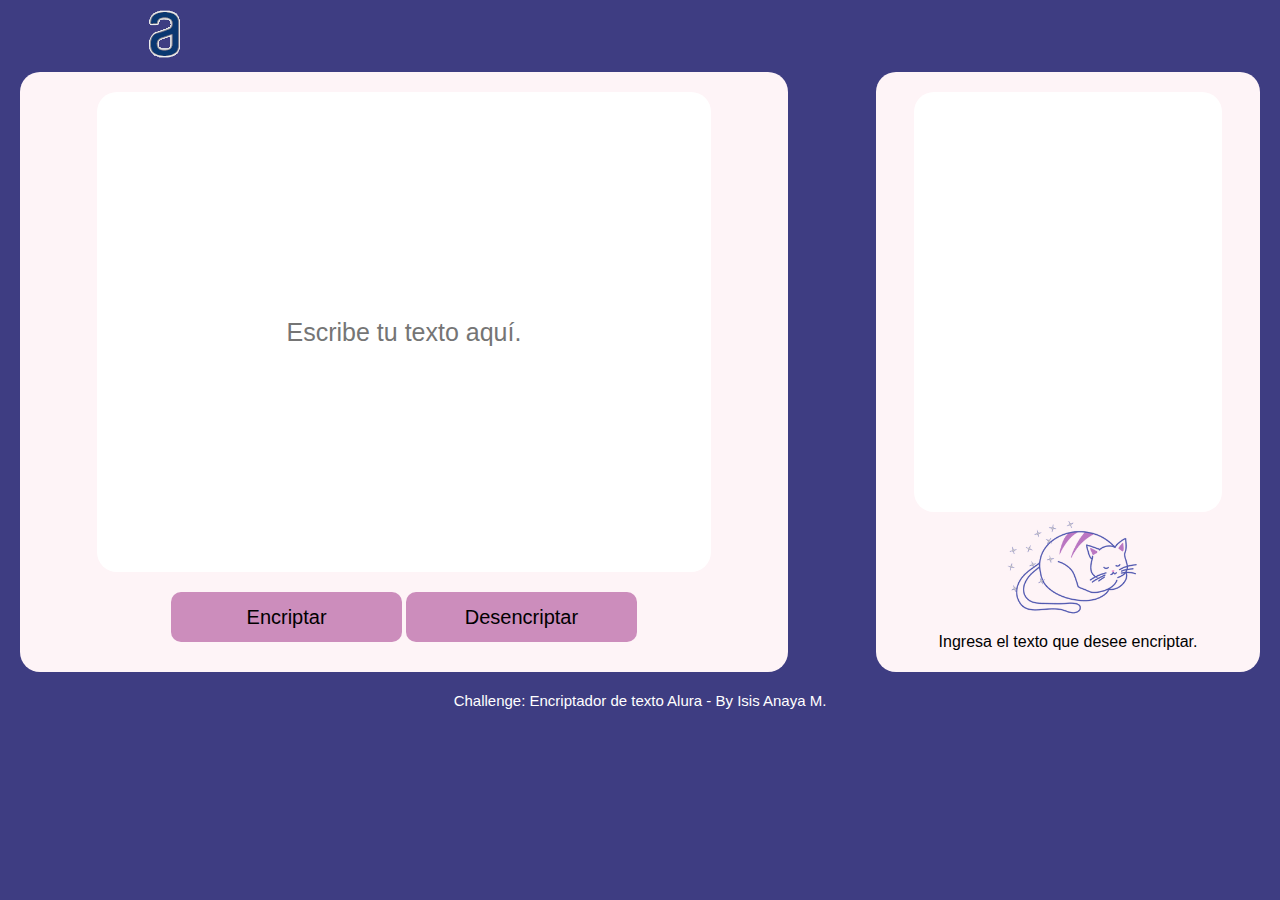
<file: index.html>
<!DOCTYPE html>
<html lang="es">
<head>
    <meta charset="UTF-8">
    <meta http-equiv="X-UA-Compatible" content="IE=edge">
    <meta name="viewport" content="width=device-width, initial-scale=1.0">
    <link rel="stylesheet" href="style.css">
    <script type="text/javascript" src="app.js"></script>
    <title>Encriptador de texto</title>
</head>

<body>
    <header>
        <img src="imagenes para la pagina/logo1.png" alt="Logo-AplicacionEncriptar">
    </header>

    <main>
        <section class="seccion1">
        <input type="text" id="texto-encriptado" placeholder="Escribe tu texto aquí.">
        
                <div class="contenedor_botones">
                    <button type="button" id="botonEncriptado">Encriptar</button>
                    <button type="button" id="botonDesencriptado">Desencriptar</button>
                </div>
        </section>

        <section class="seccion2">
            <textarea name="resultado" id="texto-desencriptado" cols="30" rows="10"></textarea>
            <button type="button" id="botonCopiar">Copiar</button>

            <div class="contenedor_imagen">
                <img id="gatito" src="gatito.png" alt="gatito">
            </div>
            <div class="contenedor_parrafo">
                 <p>Ingresa el texto que desee encriptar.</p>
            </div>
            
        </section>
    </main>

    <footer>
        Challenge: Encriptador de texto Alura - By Isis Anaya M.
    </footer>
</body>
<script>
    var btn = document.querySelector("#botonEncriptado");
    btn.onclick = encriptar;

    var btn2 = document.querySelector("#botonDesencriptado");
    btn2.onclick = desencriptar;

    var btn3 = document.querySelector("#botonCopiar");
    btn3.onclick = copiar;
</script>
</html>
</file>
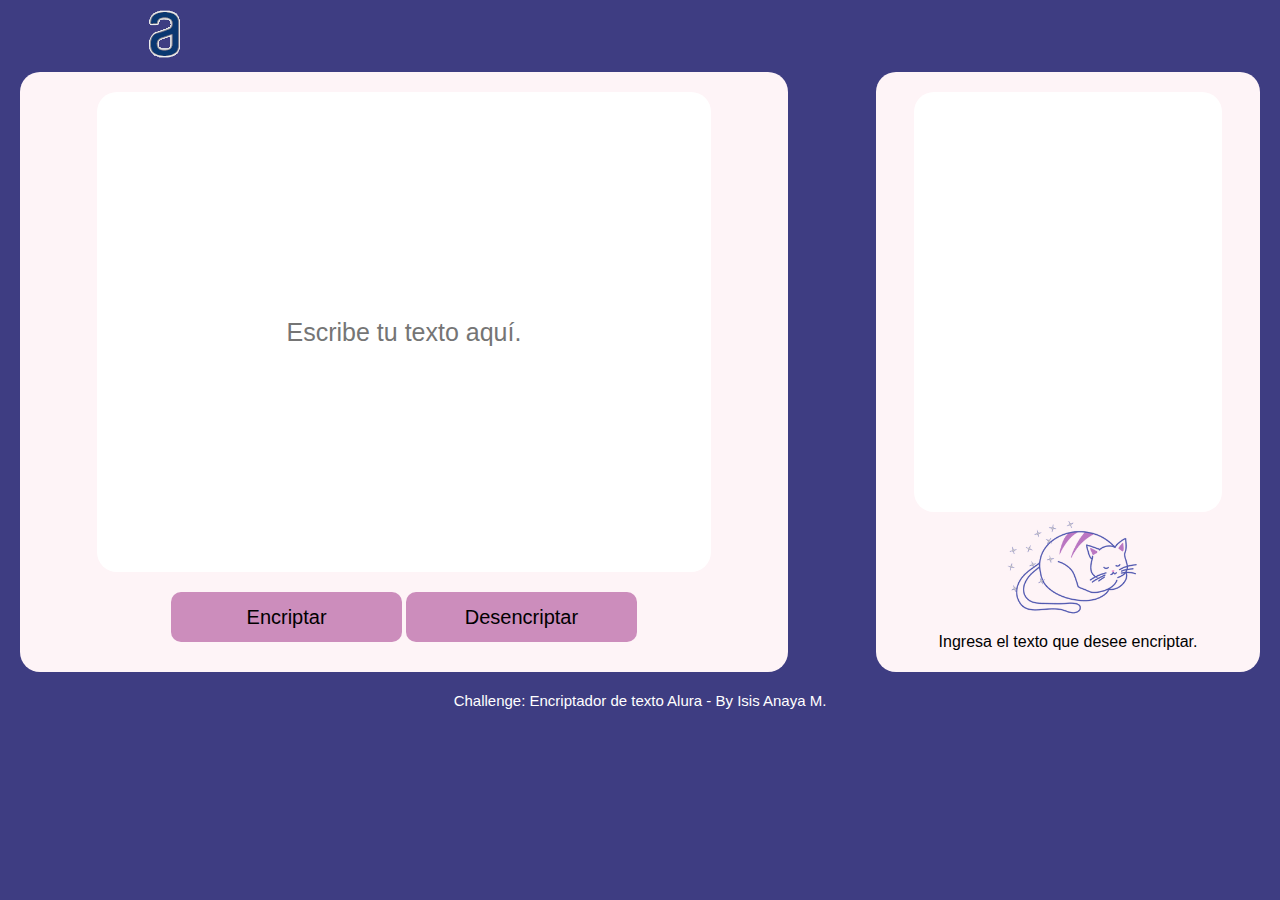
<file: indexC.html>
<!DOCTYPE html>
<html lang="es">
<head>
    <meta charset="UTF-8">
    <meta http-equiv="X-UA-Compatible" content="IE=edge">
    <meta name="viewport" content="width=device-width, initial-scale=1.0">
    <link rel="stylesheet" href="styleC.css">
    <script type="text/javascript" src="app.js"></script>
    <title>Cifrado</title>
</head>

<body>
    <header>
        <img src="imagenes para la pagina/logo1.png" alt="Logo-AplicacionEncriptar">
    </header>

    <main>
        <section class="seccion1">
        <input type="text" id="texto-encriptado" placeholder="Escribe tu texto aquí.">
        
                <div class="contenedor_botones">
                    <button type="button" id="botonEncriptado">Encriptar</button>
                    <button type="button" id="botonDesencriptado">Desencriptar</button>
                </div>
        </section>

        <section class="seccion2">
            <textarea name="resultado" id="texto-desencriptado" cols="30" rows="10"></textarea>
            <button type="button" id="botonCopiar">Copiar</button>

            <div class="contenedor_imagen">
                <img id="gatito" src="gatito.png" alt="gatito">
            </div>
            <div class="contenedor_parrafo">
                 <p>Ingresa el texto que desee encriptar.</p>
            </div>
            
        </section>
    </main>

    <footer>
        Challenge: Encriptador de texto Alura - By Isis Anaya M.
    </footer>
</body>
<script>
    var btn = document.querySelector("#botonEncriptado");
    btn.onclick = encriptar;

    var btn2 = document.querySelector("#botonDesencriptado");
    btn2.onclick = desencriptar;

    var btn3 = document.querySelector("#botonCopiar");
    btn3.onclick = copiar;
</script>
</html>
</file>
<file: style.css>
#botonCopiar{
    display: none;
}

/*estilo de la pagina.*/

body{
    background-color: #3E3D82;
    font-family: 'Montserrat', sans-serif;

}

*{
    margin: 0;
    padding: 0;
}

header{
    width: 100%;
    height: 60%;
}

header img{
    margin-left: 95px;
    padding: 10px;

}

main{
    width: 100%;
    height: 600px;
    display: flex;
    justify-content: space-between;
}

footer{
    width: 100%;
    height: 60px;
}

section{
    height: 100%;
    background-color: #FEF4F7;
    border-radius: 20px;
}

.seccion1{
    width: 60%;
    margin-left: 20px;

}

.seccion2{
    width: 30%;
    margin-right: 20px;
}

.contenedor_imagen{

    position: relative;
    display: inline-block;
    text-align: center;
}

#gatito{
    width: 50%;
    
    padding-left: 50px;
}

/*.contenedor_subtitulo{
    width: 100%;
    height: 20%;
    text-align: center;
    padding-top: 30px;
}
*/

.contenedor_parrafo{
    width: 100%;
    height: 20%;
    text-align: center;
    margin: auto;    
}

#texto-encriptado{
    width: 80%;
    height: 80%;
    resize: none;
    display: block;
    text-align: center;
    margin: auto;
    margin-top: 20px;
    font-size: 25px;
    border-radius: 20px;
    border: 0;
    outline: 0;
    color: #CC8DBC;
}

#texto-desencriptado{
    width: 80%;
    height: 70%;
    resize: none;
    display: block;
    text-align: center;
    margin: auto;
    margin-top: 20px;
    font-size: 25px;
    border-radius: 20px;
    border: 0;
    outline: 0;
    color: #CC8DBC;
}

.contenedor_botones{
    text-align: center;
    margin-top: 20px;
}

#botonEncriptado, #botonDesencriptado, #botonCopiar{
    width: 30%;
    height: 50px;
    border-radius: 10px;
    border: 0;
    background-color: #CC8DBC;
    color: black;
    font-size: 20px;
    cursor: pointer;
}

#botonCopiar{
    text-align: center;
    margin: 20px auto;
}

#botonEncriptado:hover{
    background-color: #7F4DAB;
    color: black;
}

#botonDesencriptado:hover{
    background-color: #7F4DAB;
    color: black;
}

footer{
    font-size: 15px;
    text-align: center;
    padding-top: 20px;
    box-sizing: border-box;
    color: white;
}


@media screen and (max-width:480px){
    body{
        text-align: center;
    }
    nav{
        position: static;
    }
    .seccion1, .seccion2 {
        width: auto;
    }
}
</file>
<file: styleC.css>
#botonCopiar{
    display: none;
}

/*estilo de la pagina.*/

body{
    background-color: #3E3D82;
    font-family: 'Montserrat', sans-serif;

}

*{
    margin: 0;
    padding: 0;
}

header{
    width: 100%;
    height: 60%;
}

header img{
    margin-left: 95px;
    padding: 10px;

}

main{
    width: 100%;
    height: 600px;
    display: flex;
    justify-content: space-between;
}

footer{
    width: 100%;
    height: 60px;
}

section{
    height: 100%;
    background-color: #FEF4F7;
    border-radius: 20px;
}

.seccion1{
    width: 60%;
    margin-left: 20px;

}

.seccion2{
    width: 30%;
    margin-right: 20px;
}

.contenedor_imagen{

    position: relative;
    display: inline-block;
    text-align: center;
}

#gatito{
    width: 50%;
    
    padding-left: 50px;
}

/*.contenedor_subtitulo{
    width: 100%;
    height: 20%;
    text-align: center;
    padding-top: 30px;
}
*/

.contenedor_parrafo{
    width: 100%;
    height: 20%;
    text-align: center;
    margin: auto;    
}

#texto-encriptado{
    width: 80%;
    height: 80%;
    resize: none;
    display: block;
    text-align: center;
    margin: auto;
    margin-top: 20px;
    font-size: 25px;
    border-radius: 20px;
    border: 0;
    outline: 0;
    color: #CC8DBC;
}

#texto-desencriptado{
    width: 80%;
    height: 70%;
    resize: none;
    display: block;
    text-align: center;
    margin: auto;
    margin-top: 20px;
    font-size: 25px;
    border-radius: 20px;
    border: 0;
    outline: 0;
    color: #CC8DBC;
}

.contenedor_botones{
    text-align: center;
    margin-top: 20px;
}

#botonEncriptado, #botonDesencriptado, #botonCopiar{
    width: 30%;
    height: 50px;
    border-radius: 10px;
    border: 0;
    background-color: #CC8DBC;
    color: black;
    font-size: 20px;
    cursor: pointer;
}

#botonCopiar{
    text-align: center;
    margin: 20px auto;
}

#botonEncriptado:hover{
    background-color: #7F4DAB;
    color: black;
}

#botonDesencriptado:hover{
    background-color: #7F4DAB;
    color: black;
}

footer{
    font-size: 15px;
    text-align: center;
    padding-top: 20px;
    box-sizing: border-box;
    color: white;
}


@media screen and (max-width:480px){
    body{
        text-align: center;
    }
    nav{
        position: static;
    }
    .seccion1, .seccion2 {
        width: auto;
    }
}
</file>
